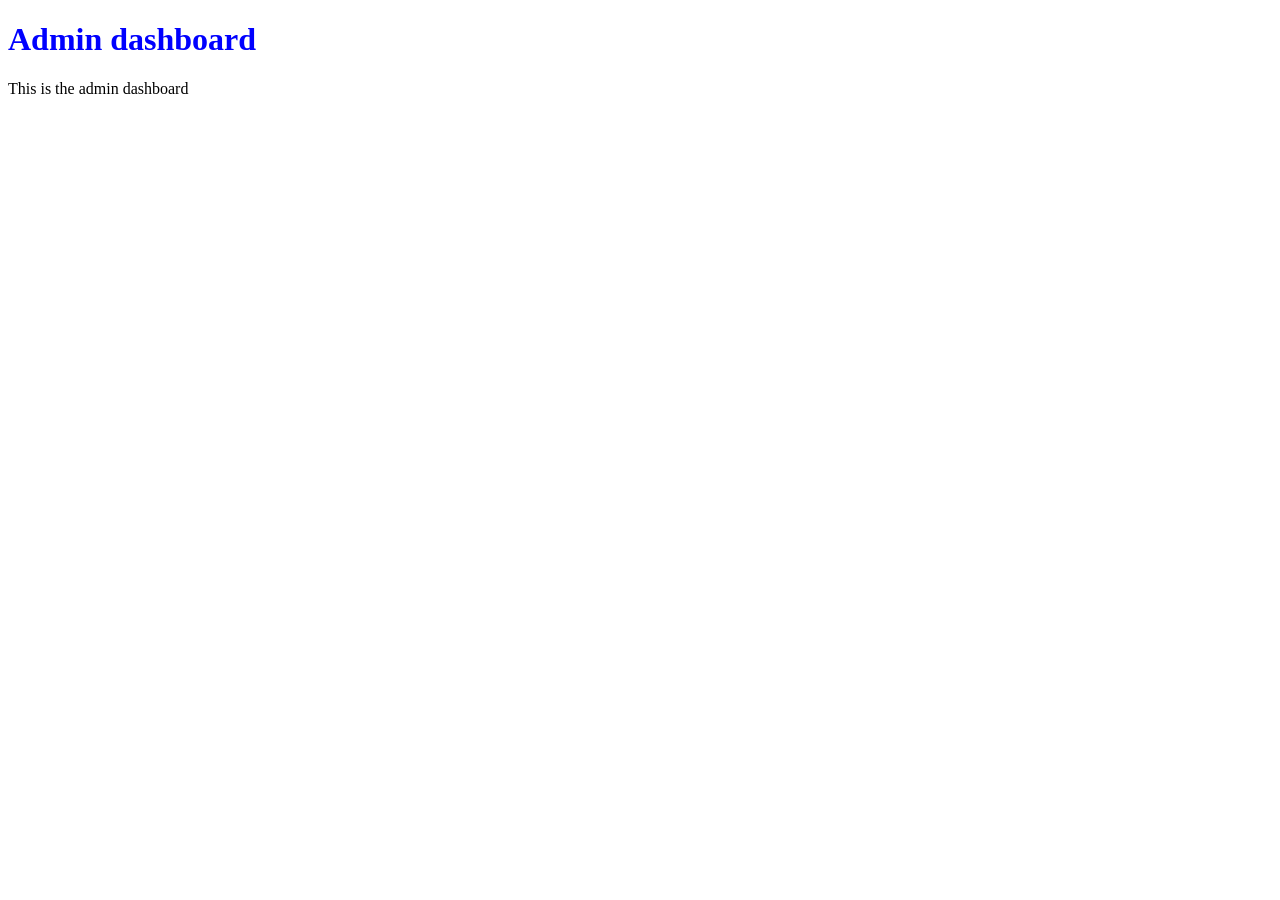
<file: app/templates/admin/dashboard.html>
<!DOCTYPE html>
<html land="en">
  <head>
    <meta charset="UTF-8">
    <meta name="viewport" content="width=device=width, initial-scale=1.0">
    <meta http-equiv="X-UA-Compatible" content="ie=edge">
    <title>Dashboard</title>
  </head>
  <body>
    <h1 style="color:blue">Admin dashboard</h1>
    <p>This is the admin dashboard</p>
  </body>
</html>
</file>
